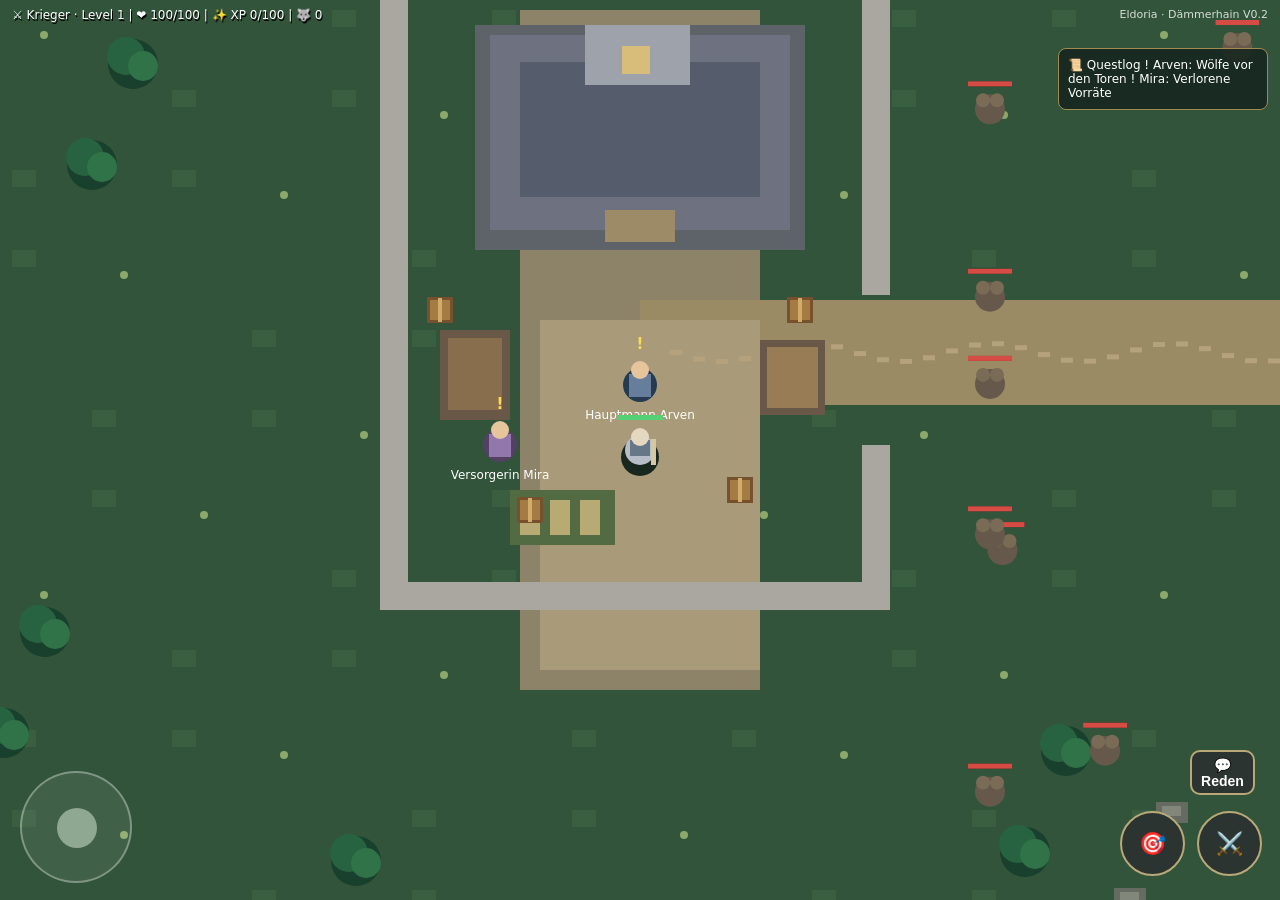
<file: index.html>
<!doctype html>
<html lang="de"><head><meta charset="utf-8"><meta name="viewport" content="width=device-width,initial-scale=1,maximum-scale=1,user-scalable=no,viewport-fit=cover"><meta name="apple-mobile-web-app-capable" content="yes"><title>Eldoria V0.2 – Dämmerhain</title><link rel="stylesheet" href="src/styles.css"></head><body><canvas id="game"></canvas><div id="overlay"><div id="stats"></div><div id="target"></div><div id="hint">Eldoria · Dämmerhain V0.2</div><div id="questbox"></div><button id="talk" hidden>💬 Reden</button><div id="dialog"><h3>Hauptmann Arven</h3><p id="dialogtext"></p><button id="accept">Annehmen</button><button id="close">Schliessen</button></div><div id="stick"><div id="knob"></div></div><div id="buttons"><button id="attack" aria-label="Ziel wählen">🎯</button><button id="skill" aria-label="Mächtiger Hieb">⚔️</button></div></div><div id="rotate">📱 Bitte drehe dein iPhone ins Querformat.</div><script src="src/game.js" defer></script></body></html>
</file>
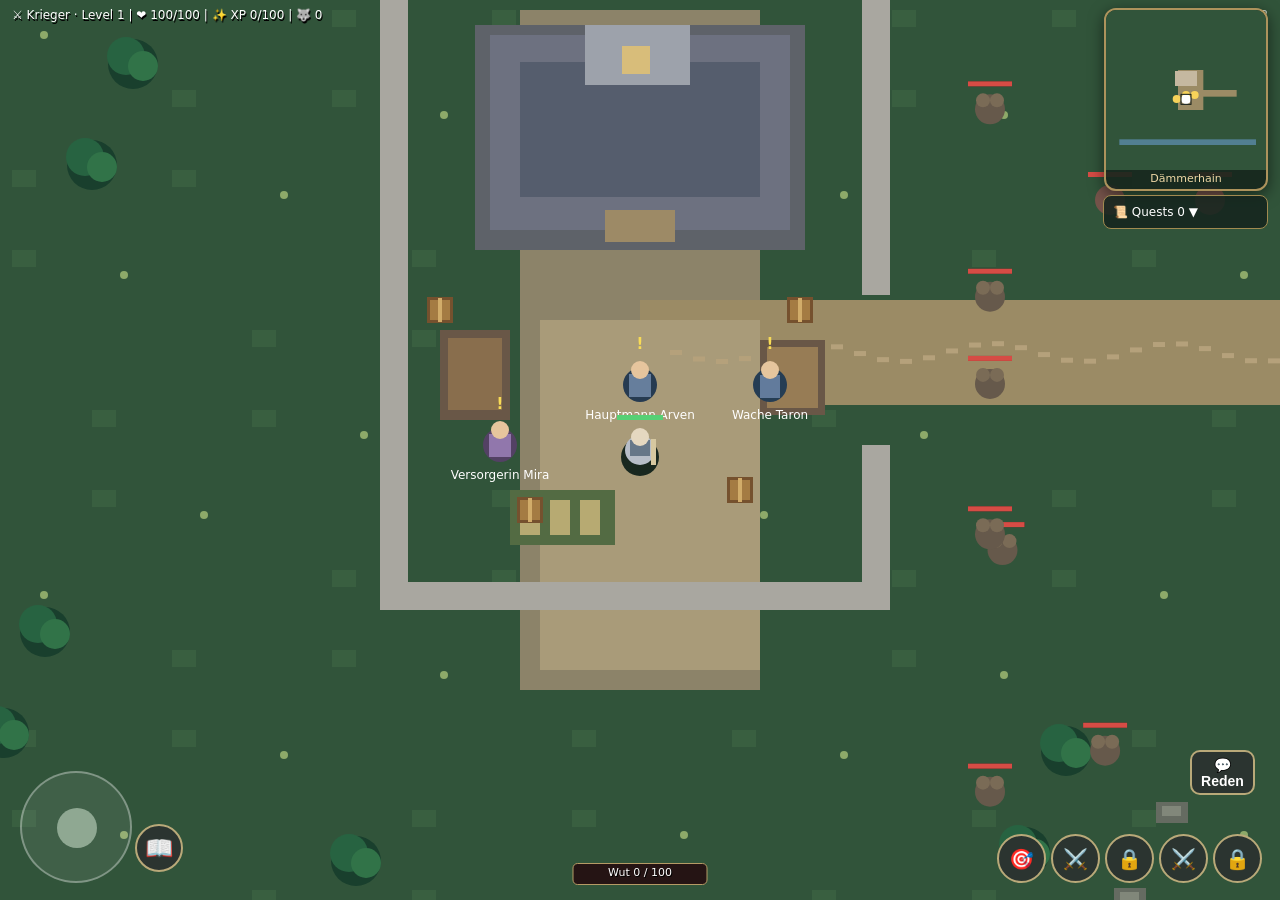
<file: test/index.html>
<!doctype html>
<html lang="de"><head><meta charset="utf-8"><meta name="viewport" content="width=device-width,initial-scale=1,maximum-scale=1,user-scalable=no,viewport-fit=cover"><meta name="apple-mobile-web-app-capable" content="yes"><title>Eldoria V0.2 – Dämmerhain</title><link rel="stylesheet" href="src/styles.css"></head><body><canvas id="game"></canvas><div id="overlay"><div id="stats"></div><div id="target"></div><div id="hint">Eldoria · Dämmerhain V0.2</div><div id="minimap"><canvas id="minimapCanvas" width="160" height="160"></canvas><span id="maplabel">Dämmerhain</span></div><div id="questbox"></div><button id="talk" hidden>💬 Reden</button><div id="dialog"><h3>Hauptmann Arven</h3><p id="dialogtext"></p><button id="accept">Annehmen</button><button id="close">Schliessen</button></div><div id="stick"><div id="knob"></div></div><button id="spellbookToggle" aria-label="Fähigkeitenbuch öffnen">📖</button><div id="spellbook" hidden><h3>⚔️ Fähigkeitenbuch <button id="spellbookClose">×</button></h3><p>Wähle einen Platz und verbinde Fähigkeiten. Pro Knopfdruck wird die erste passende Fähigkeit ausgelöst.</p><div id="spellslots"></div><div id="spelllist"></div></div><div id="ragebar"><span id="ragetext">Wut 0 / 100</span><div id="ragefill"></div></div><div id="buttons"><button id="attack" aria-label="Ziel wählen">🎯</button><button class="combo" data-slot="0">⚔️</button><button class="combo" data-slot="1">📣</button><button class="combo" data-slot="2">🛡️</button><button class="combo" data-slot="3">💥</button></div></div><div id="rotate">📱 Bitte drehe dein iPhone ins Querformat.</div><script src="src/game.js" defer></script></body></html>
</file>
<file: src/styles.css>
*{box-sizing:border-box}html,body{margin:0;width:100%;height:100%;overflow:hidden;background:#101b17;color:#fff;font-family:system-ui;touch-action:none}canvas{display:block;width:100%;height:100%;touch-action:none}#overlay{position:absolute;inset:0;pointer-events:none}#stats{position:absolute;top:max(8px,env(safe-area-inset-top));left:max(12px,env(safe-area-inset-left));font-size:12px;text-shadow:1px 2px #000}#target{position:absolute;top:8px;left:45%;font-size:12px;text-shadow:1px 2px #000}#hint{position:absolute;top:8px;right:12px;font-size:11px;opacity:.8}#stick{position:absolute;bottom:max(17px,env(safe-area-inset-bottom));left:max(20px,env(safe-area-inset-left));width:112px;height:112px;border:2px solid #ffffff55;border-radius:100%;background:#ffffff13;pointer-events:auto;touch-action:none}#knob{position:absolute;left:35px;top:35px;width:40px;height:40px;background:#d4e6d488;border-radius:50%;pointer-events:none}#buttons{position:absolute;right:max(18px,env(safe-area-inset-right));bottom:max(24px,env(safe-area-inset-bottom));display:flex;gap:12px;pointer-events:auto}button{width:65px;height:65px;border:2px solid #b9a979;border-radius:50%;background:#2b3430;color:white;font-weight:700;font-size:22px;touch-action:manipulation}button:disabled{opacity:.5}#rotate{display:none;position:absolute;inset:0;background:#102019;align-items:center;justify-content:center;text-align:center;padding:24px;font-size:20px;z-index:5}@media(orientation:portrait){#rotate{display:flex}}@media(max-height:370px){#stick{width:90px;height:90px}#knob{left:26px;top:26px;width:34px;height:34px}button{width:54px;height:54px}}
#questbox{position:absolute;top:48px;right:12px;max-width:210px;background:#14251ddc;border:1px solid #a18a50;border-radius:8px;padding:9px;font-size:12px;pointer-events:none}#dialog{display:none;position:absolute;left:50%;top:50%;transform:translate(-50%,-50%);width:min(390px,86vw);background:#1b261f;border:2px solid #bca36c;border-radius:12px;padding:15px;z-index:3;pointer-events:auto;box-shadow:0 8px 40px #000b}#dialog h3{margin:0 0 8px;color:#f3d58d}#dialog p{font-size:14px;line-height:1.4}#dialog button{border-radius:8px;width:auto;height:40px;padding:0 15px;font-size:13px;margin-right:8px}#talk{position:absolute;right:max(25px,env(safe-area-inset-right));bottom:105px;width:65px;height:45px;border-radius:10px;font-size:14px;pointer-events:auto}#talk[hidden]{display:none}@media(orientation:portrait){#dialog{display:none!important}}
</file>
<file: test/src/styles.css>
*{box-sizing:border-box}html,body{margin:0;width:100%;height:100%;overflow:hidden;background:#101b17;color:#fff;font-family:system-ui;touch-action:none}canvas{display:block;width:100%;height:100%;touch-action:none}#overlay{position:absolute;inset:0;pointer-events:none}#stats{position:absolute;top:max(8px,env(safe-area-inset-top));left:max(12px,env(safe-area-inset-left));font-size:12px;text-shadow:1px 2px #000}#target{position:absolute;top:8px;left:45%;font-size:12px;text-shadow:1px 2px #000}#hint{position:absolute;top:8px;right:12px;font-size:11px;opacity:.8}#stick{position:absolute;bottom:max(17px,env(safe-area-inset-bottom));left:max(20px,env(safe-area-inset-left));width:112px;height:112px;border:2px solid #ffffff55;border-radius:100%;background:#ffffff13;pointer-events:auto;touch-action:none}#knob{position:absolute;left:35px;top:35px;width:40px;height:40px;background:#d4e6d488;border-radius:50%;pointer-events:none}#buttons{position:absolute;right:max(18px,env(safe-area-inset-right));bottom:max(24px,env(safe-area-inset-bottom));display:flex;gap:12px;pointer-events:auto}button{width:65px;height:65px;border:2px solid #b9a979;border-radius:50%;background:#2b3430;color:white;font-weight:700;font-size:22px;touch-action:manipulation}button:disabled{opacity:.5}#rotate{display:none;position:absolute;inset:0;background:#102019;align-items:center;justify-content:center;text-align:center;padding:24px;font-size:20px;z-index:5}@media(orientation:portrait){#rotate{display:flex}}@media(max-height:370px){#stick{width:90px;height:90px}#knob{left:26px;top:26px;width:34px;height:34px}button{width:54px;height:54px}}
#questbox{position:absolute;top:48px;right:12px;max-width:210px;background:#14251ddc;border:1px solid #a18a50;border-radius:8px;padding:9px;font-size:12px;pointer-events:none}#dialog{display:none;position:absolute;left:50%;top:50%;transform:translate(-50%,-50%);width:min(390px,86vw);background:#1b261f;border:2px solid #bca36c;border-radius:12px;padding:15px;z-index:3;pointer-events:auto;box-shadow:0 8px 40px #000b}#dialog h3{margin:0 0 8px;color:#f3d58d}#dialog p{font-size:14px;line-height:1.4}#dialog button{border-radius:8px;width:auto;height:40px;padding:0 15px;font-size:13px;margin-right:8px}#talk{position:absolute;right:max(25px,env(safe-area-inset-right));bottom:105px;width:65px;height:45px;border-radius:10px;font-size:14px;pointer-events:auto}#talk[hidden]{display:none}@media(orientation:portrait){#dialog{display:none!important}}
#questbox{pointer-events:auto;cursor:pointer;white-space:pre-line;max-height:100px;overflow:hidden;min-width:165px}#questbook{position:absolute;top:153px;right:12px;z-index:2;width:min(280px,58vw);max-height:48vh;overflow-y:auto;background:#17251ff2;border:1px solid #a18a50;border-radius:9px;padding:8px;pointer-events:auto;font-size:12px}#questbook[hidden]{display:none}.questrow{display:flex;align-items:center;gap:6px;padding:7px 3px;border-bottom:1px solid #ffffff22}.questrow:last-child{border-bottom:0}.questrow input{accent-color:#c8a96c;min-width:18px;min-height:18px}

#minimap{position:absolute;right:max(12px,env(safe-area-inset-right));top:max(8px,env(safe-area-inset-top));width:164px;height:183px;background:#17261de8;border:2px solid #ad935c;border-radius:12px;overflow:hidden;box-shadow:0 4px 15px #0008}#minimapCanvas{display:block;width:160px;height:160px;image-rendering:pixelated}#maplabel{display:block;text-align:center;font-size:11px;color:#eed7a5;line-height:18px}#questbox{top:195px;right:max(12px,env(safe-area-inset-right));max-height:100px}#questbook{top:305px;right:max(12px,env(safe-area-inset-right));max-height:calc(100vh - 320px)}@media(max-height:450px){#minimap{width:122px;height:140px}#minimapCanvas{width:118px;height:118px}#questbox{top:147px;max-width:175px}#questbook{top:235px;max-height:calc(100vh - 245px)}}

/* iPhone landscape: keep the entire quest book above the bottom controls */
#questbook{top:108px;bottom:max(12px,env(safe-area-inset-bottom));max-height:none;overflow-y:auto;overscroll-behavior:contain;-webkit-overflow-scrolling:touch;touch-action:pan-y;z-index:4}
@media(max-height:450px){#questbook{top:90px;bottom:max(12px,env(safe-area-inset-bottom));max-height:none}}

/* Warrior spellbook and compact combo action bar */
#buttons{gap:5px;bottom:max(17px,env(safe-area-inset-bottom))}#buttons button{width:49px;height:49px;font-size:20px}#spellbookToggle{position:absolute;left:max(135px,env(safe-area-inset-left));bottom:max(28px,env(safe-area-inset-bottom));width:48px;height:48px;font-size:23px;pointer-events:auto}#ragebar{position:absolute;left:50%;bottom:max(15px,env(safe-area-inset-bottom));transform:translateX(-50%);width:135px;height:22px;border:1px solid #b59a65;border-radius:5px;background:#251414;overflow:hidden;text-align:center;pointer-events:none}#ragefill{height:100%;width:0%;background:#a63c32;transition:width .15s}#ragetext{position:absolute;z-index:1;left:0;right:0;top:2px;font-size:11px;text-shadow:1px 1px #000}#spellbook{position:absolute;z-index:6;left:50%;top:50%;transform:translate(-50%,-50%);width:min(540px,86vw);height:min(300px,82vh);overflow:auto;touch-action:pan-y;overscroll-behavior:contain;background:#1a271ef5;border:2px solid #bba06a;border-radius:12px;padding:12px;pointer-events:auto;font-size:12px}#spellbook[hidden]{display:none}#spellbook h3{margin:0;color:#f1d28e;font-size:17px}#spellbook p{margin:7px 0}#spellbookClose{float:right;width:28px;height:28px;border-radius:6px;font-size:19px}#spellslots{display:flex;gap:5px;margin:8px 0}#spellslots button{flex:1;width:auto;height:32px;border-radius:6px;font-size:11px}#spellslots button.selected{background:#655135}#spelllist{display:grid;grid-template-columns:1fr 1fr;gap:7px}#spelllist label{display:block;border:1px solid #ffffff2b;padding:6px;border-radius:5px}#spelllist input{accent-color:#c9a66a}
</file>
